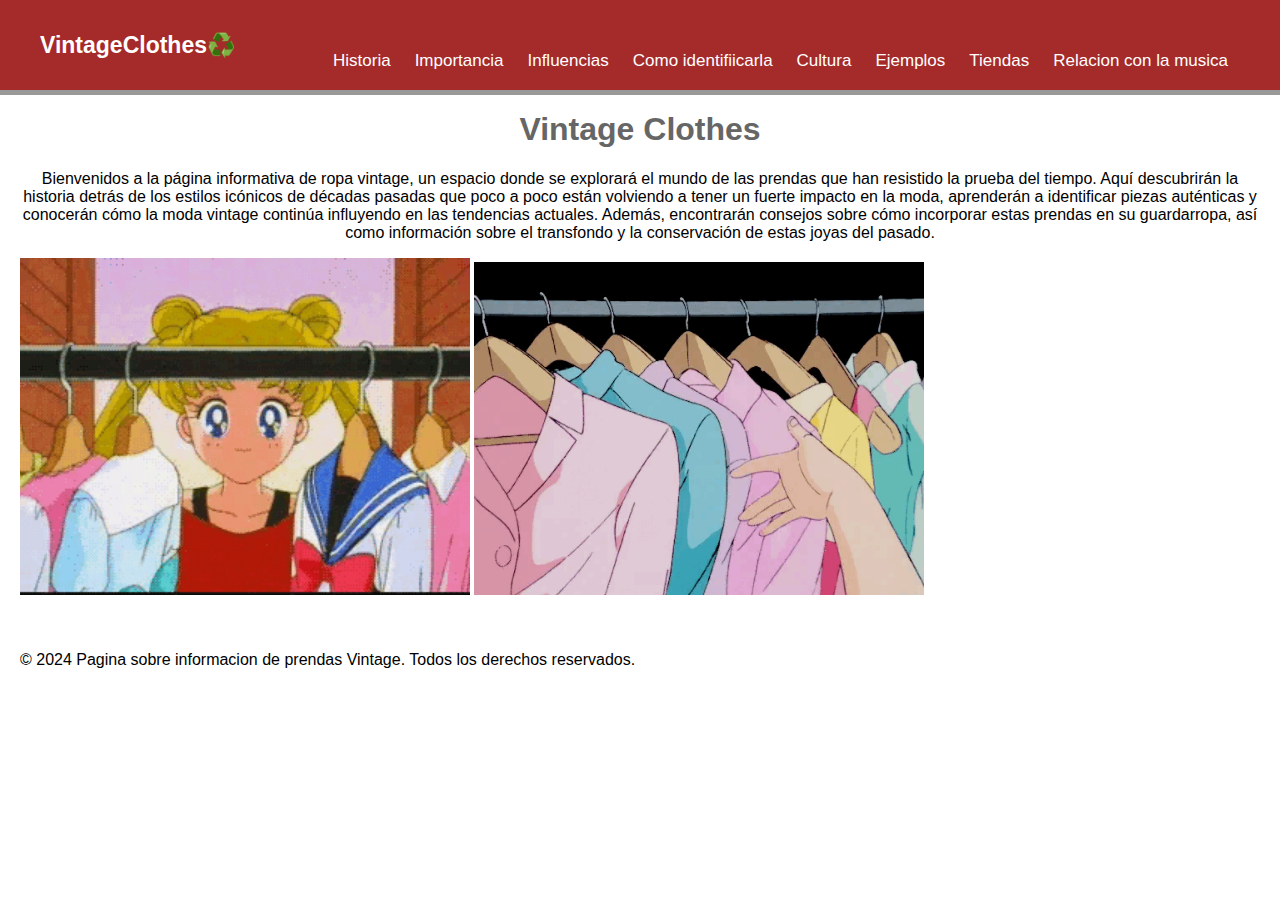
<file: Practica-1SebastianRodriguez/src/main/resources/static/index.html>
<!DOCTYPE html>
<!--
Click nbfs://nbhost/SystemFileSystem/Templates/Licenses/license-default.txt to change this license
Click nbfs://nbhost/SystemFileSystem/Templates/Other/html.html to edit this template
-->
<html lang="es">

    <head>

        <title>VintageClothes♻️</title>
        <meta charset="UTF-8">
        <meta name="description" content="Está página contiene informacion sobre la tendencia actual de utilizar prendas vintage">
        <link href="css/estilos.css" rel="stylesheet" type="text/css"/>

        <style>

        </style>
    </head>
    <body>

        <header class="header">
            <nav class="nav">
                <a href="index.html" class="logo nav-link"> VintageClothes♻️ </a>
                <ul class="nav-menu">

                    <li class="nav-menu-item"><a class="nav-menu-link nav-link" href="Historia.html">Historia</a></li>
                    <li class="nav-menu-item"><a class="nav-menu-link nav-link" href="Importancia.html">Importancia</a></li>
                    <li class="nav-menu-item"><a class="nav-menu-link nav-link" href="Influencias.html">Influencias</a></li>
                    <li class="nav-menu-item"><a class="nav-menu-link nav-link" href="ComoIdentificarla.html">Como identifiicarla</a></li>
                    <li class="nav-menu-item"><a class="nav-menu-link nav-link" href="Cultura.html">Cultura</a></li>
                    <li class="nav-menu-item"><a class="nav-menu-link nav-link" href="Ejemplos.html">Ejemplos</a></li>
                    <li class="nav-menu-item"><a class="nav-menu-link nav-link" href="Tiendas.html">Tiendas</a></li>
                    <li class="nav-menu-item"><a class="nav-menu-link nav-link" href="RelacionConLaMusica.html">Relacion con la musica</a></li>

                </ul>
            </nav>
        </header>
        <div>
            <h1 style="text-align: center; color: #666666;">Vintage Clothes</h1>

            <p style="text-align: center;">Bienvenidos a la página informativa de ropa vintage, un espacio donde se explorará el mundo de las prendas que han resistido la prueba del tiempo. Aquí descubrirán la historia detrás de los estilos icónicos de décadas pasadas que poco a poco están volviendo a tener un fuerte impacto en la moda, aprenderán a identificar piezas auténticas y conocerán cómo la moda vintage continúa influyendo en las tendencias actuales. Además, encontrarán consejos sobre cómo incorporar estas prendas en su guardarropa, así como información sobre el transfondo y la conservación de estas joyas del pasado.</p>


            <div class="gif-container">
                <img src="Imagenes/WHAT TO WEAR.gif" alt="" width="450"/>
                <img src="Imagenes/descargar.gif" alt="" width="450"/>
            </div>

        </div>

        <br>
        <br>
        <p>&copy; 2024 Pagina sobre informacion de prendas Vintage. Todos los derechos reservados.</p>
    </body>
</html>
</file>
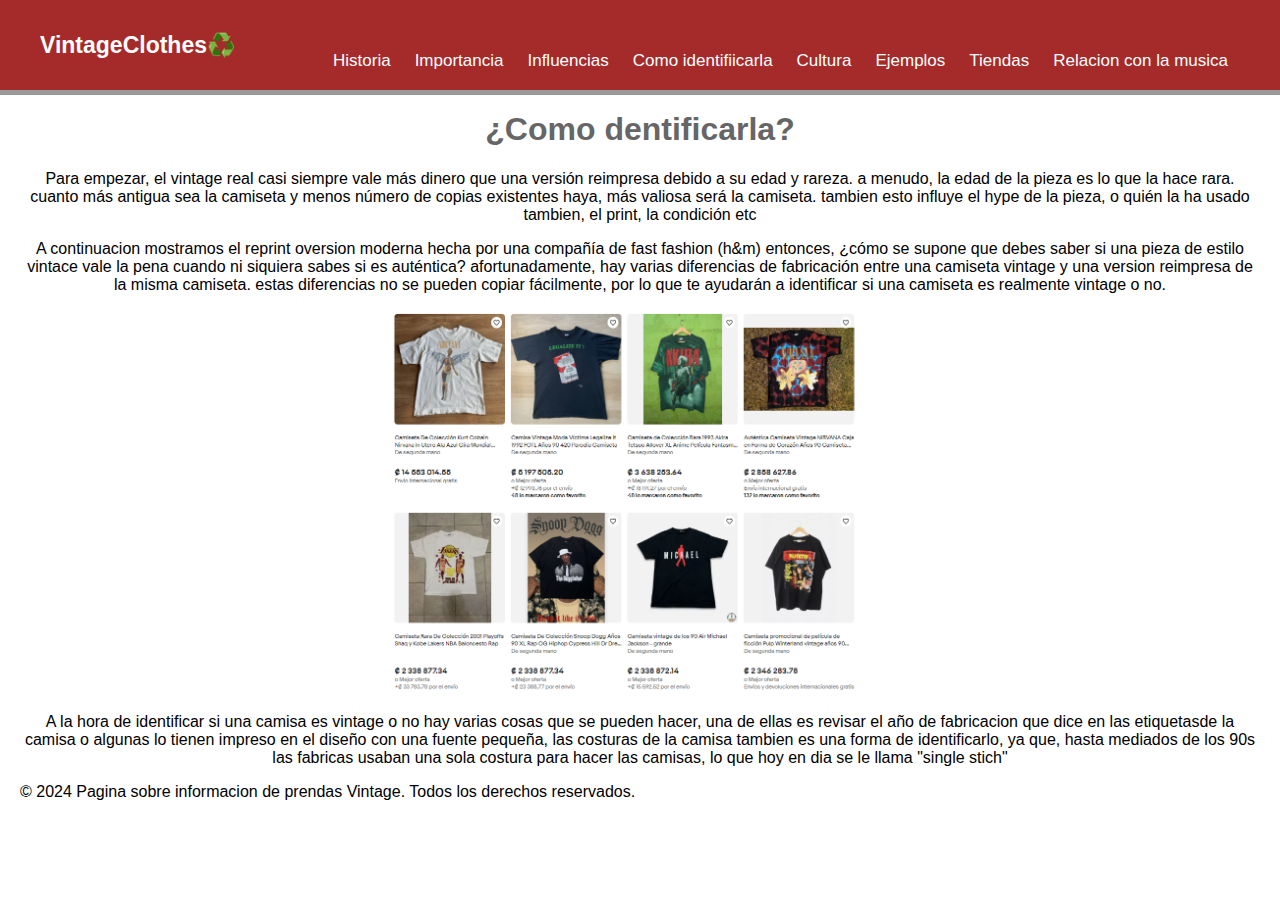
<file: Practica-1SebastianRodriguez/src/main/resources/static/ComoIdentificarla.html>
<!DOCTYPE html>
<!--
Click nbfs://nbhost/SystemFileSystem/Templates/Licenses/license-default.txt to change this license
Click nbfs://nbhost/SystemFileSystem/Templates/Other/html.html to edit this template
-->
<html lang="es">

    <head>

        <title>Como Identificarla♻️</title>
        <meta charset="UTF-8">
        <meta name="description" content="Está página contiene informacion sobre como identificar si una prenda es vintage o no">
        <link href="css/estilos.css" rel="stylesheet" type="text/css"/>

        <style>

        </style>

    <header class="header">
        <nav class="nav">
            <a href="index.html" class="logo nav-link"> VintageClothes♻️ </a>
            <ul class="nav-menu">
                <li class="nav-menu-item"><a class="nav-menu-link nav-link" href="Historia.html">Historia</a></li>
                <li class="nav-menu-item"><a class="nav-menu-link nav-link" href="Importancia.html">Importancia</a></li>
                <li class="nav-menu-item"><a class="nav-menu-link nav-link" href="Influencias.html">Influencias</a></li>
                <li class="nav-menu-item"><a class="nav-menu-link nav-link" href="ComoIdentificarla.html">Como identifiicarla</a></li>
                <li class="nav-menu-item"><a class="nav-menu-link nav-link" href="Cultura.html">Cultura</a></li>
                <li class="nav-menu-item"><a class="nav-menu-link nav-link" href="Ejemplos.html">Ejemplos</a></li>
                <li class="nav-menu-item"><a class="nav-menu-link nav-link" href="Tiendas.html">Tiendas</a></li>
                <li class="nav-menu-item"><a class="nav-menu-link nav-link" href="RelacionConLaMusica.html">Relacion con la musica</a></li>


            </ul>
        </nav>
    </header>


    <div></div>
    <h1 style="text-align: center; color: #666666;">¿Como dentificarla? </h1>

    <p style="text-align: center;">Para empezar, el vintage real casi siempre vale más dinero que una versión reimpresa debido a su edad y rareza.
        a menudo, la edad de la pieza es lo que la hace rara. cuanto más antigua sea la camiseta y menos número de copias existentes
        haya, más valiosa será la camiseta. tambien esto influye el hype de la pieza, o quién la ha usado tambien, el print, la condición etc</p>

    <p style="text-align: center;">A continuacion mostramos el reprint oversion moderna hecha por una compañía de fast fashion (h&m)
        entonces, ¿cómo se supone que debes saber si una pieza de estilo vintace vale la pena cuando ni siquiera sabes si es auténtica?
        afortunadamente, hay varias diferencias de fabricación entre una camiseta vintage y una version reimpresa de la misma camiseta. 
        estas diferencias no se pueden copiar fácilmente, por lo que te ayudarán a identificar si una camiseta es realmente vintage o no.</p>
    <div style="text-align: center;">
        <img src="Imagenes/laquees.png" alt="" width="500"/>
    </div>
    <p style="text-align: center;">A la hora de identificar si una camisa es vintage o no hay varias cosas que se pueden hacer, una de ellas es revisar el año
        de fabricacion que dice en las etiquetasde la camisa o algunas lo tienen impreso en el diseño con una fuente pequeña,
        las costuras de la camisa tambien es una forma de identificarlo, ya que, hasta mediados de los 90s las fabricas usaban una sola costura
        para hacer las camisas, lo que hoy en dia se le llama "single stich"</p>   

    <p>&copy; 2024 Pagina sobre informacion de prendas Vintage. Todos los derechos reservados.</p>


</body>
</html>
</file>
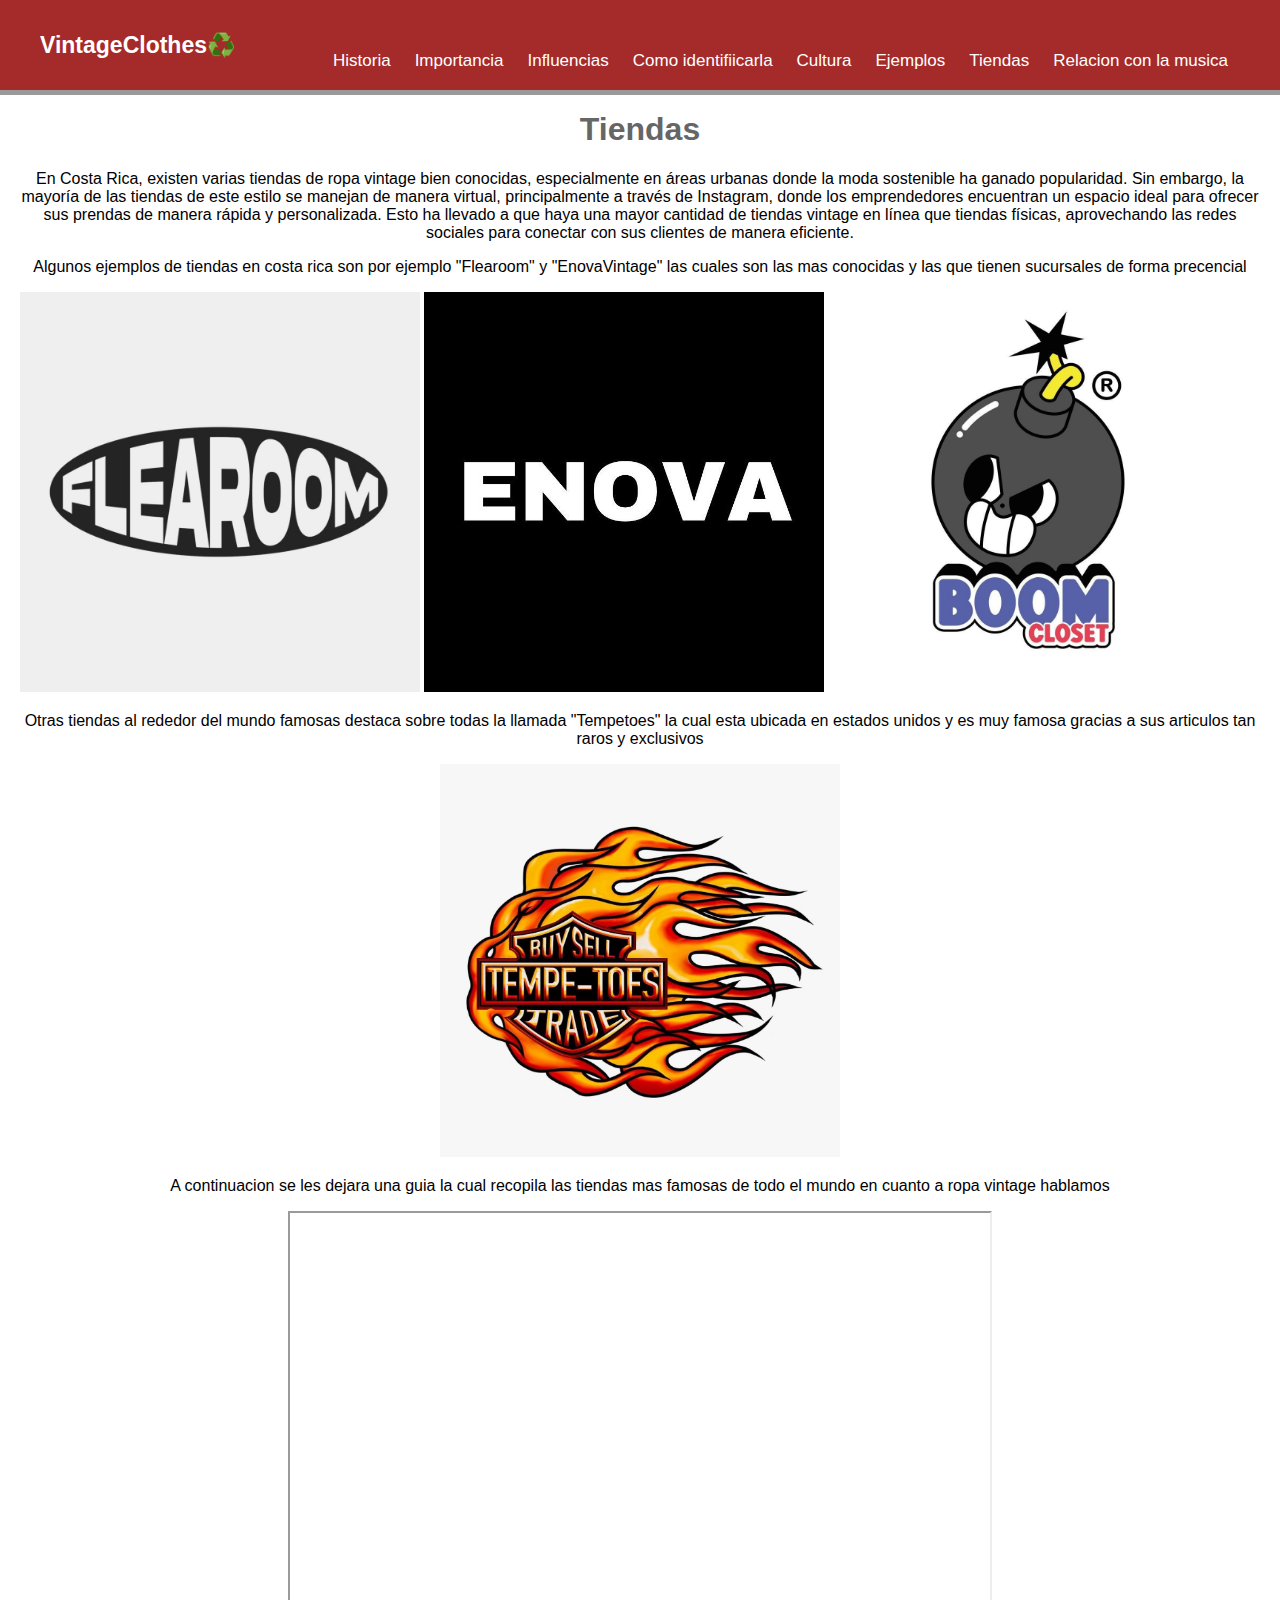
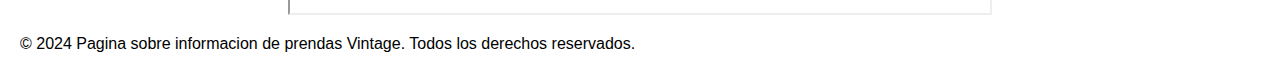
<file: Practica-1SebastianRodriguez/src/main/resources/static/Tiendas.html>
<!DOCTYPE html>
<!--
Click nbfs://nbhost/SystemFileSystem/Templates/Licenses/license-default.txt to change this license
Click nbfs://nbhost/SystemFileSystem/Templates/Other/html.html to edit this template
-->
<html lang="es">
    <head>

        <title>Tiendas♻️</title>
        <meta charset="UTF-8">
        <meta name="description" content="Está página contiene informacion sobre las diferentes tiendas vintage en Costa Rica y al rededor del mundo">
        <link href="css/estilos.css" rel="stylesheet" type="text/css"/>

        <style>

        </style>

    <header class="header">
        <nav class="nav">
            <a href="index.html" class="logo nav-link"> VintageClothes♻️ </a>
            <ul class="nav-menu">
                <li class="nav-menu-item"><a class="nav-menu-link nav-link" href="Historia.html">Historia</a></li>
                <li class="nav-menu-item"><a class="nav-menu-link nav-link" href="Importancia.html">Importancia</a></li>
                <li class="nav-menu-item"><a class="nav-menu-link nav-link" href="Influencias.html">Influencias</a></li>
                <li class="nav-menu-item"><a class="nav-menu-link nav-link" href="ComoIdentificarla.html">Como identifiicarla</a></li>
                <li class="nav-menu-item"><a class="nav-menu-link nav-link" href="Cultura.html">Cultura</a></li>
                <li class="nav-menu-item"><a class="nav-menu-link nav-link" href="Ejemplos.html">Ejemplos</a></li>
                <li class="nav-menu-item"><a class="nav-menu-link nav-link" href="Tiendas.html">Tiendas</a></li>
                <li class="nav-menu-item"><a class="nav-menu-link nav-link" href="RelacionConLaMusica.html">Relacion con la musica</a></li>


            </ul>
        </nav>
    </header>


    <div></div>
    <h1 style="text-align: center; color: #666666;">Tiendas </h1>

    <p style="text-align: center;">En Costa Rica, existen varias tiendas de ropa vintage bien conocidas, especialmente en áreas urbanas donde la moda sostenible ha ganado popularidad. 
        Sin embargo, la mayoría de las tiendas de este estilo se manejan de manera virtual, principalmente a través de Instagram, donde los emprendedores encuentran un espacio ideal para ofrecer sus prendas de manera rápida y personalizada. 
        Esto ha llevado a que haya una mayor cantidad de tiendas vintage en línea que tiendas físicas, aprovechando las redes sociales para conectar con sus clientes de manera eficiente.</p>

    <p style="text-align: center;">Algunos ejemplos de tiendas en costa rica son por ejemplo "Flearoom" y "EnovaVintage" las cuales son las mas conocidas y las que tienen sucursales de forma precencial</p>

    <img src="Imagenes/Flearoom.jpeg" alt="" width="400"/>
    <img src="Imagenes/Enova.jpg" alt="" width="400"/>
    <img src="Imagenes/boomcloset.jpg" alt="" width="400"/>

    <p style="text-align: center;">Otras tiendas al rededor del mundo famosas destaca sobre todas la llamada "Tempetoes" la cual esta ubicada en estados unidos
        y es muy famosa gracias a sus articulos tan raros y exclusivos</p>
    <div style="text-align: center;">
        <img src="Imagenes/tempetoes.jpg" alt="" width="400"/>
    </div>


    <p style="text-align: center;">A continuacion se les dejara una guia la cual recopila las tiendas mas famosas de todo el mundo en cuanto a ropa vintage hablamos </p>
    <div style="text-align: center;">
        <iframe src="https://www.vogue.es/moda/articulos/mejores-tiendas-ropa-vintage-online-plataformas-reventa" width="700" height="400">
        </iframe>
    </div>
</body>

<p>&copy; 2024 Pagina sobre informacion de prendas Vintage. Todos los derechos reservados.</p>

</html>
</file>
<file: Practica-1SebastianRodriguez/src/main/resources/static/css/estilos.css>
/* Comentario */
tbody tr:nth-child(odd) {
    background-color: blue;
    color: white;
}

tbody tr:nth-child(even) {
    background-color: black;
    color: white;
}

body {
    margin: 0;
    box-sizing: border-box;
    font-family: sans-serif;
    padding: 90px 20px 0;
    background-color: white;
}

.header {
    position: fixed;
    top: 0;
    left: 0;
    width: 100%;
    height: 90px;
    background-color: brown; 
    border-bottom: 5px solid #999999; 
}

.logo {
    font-size: 23px;
    font-weight: bold;
    padding: 0 40px;
    line-height: 90px;
}

.nav {
    display: flex;
    justify-content: space-between;
    max-width: 996;
    margin: 0 auto;
}

.nav-link {
    color: white;
    text-decoration: none;    
    font-family: 'Arial', sans-serif; /* Cambiar tipo de letra */
}

.nav-menu {
    display: flex;
    margin-right: 40px;
    list-style: none;
}

.nav-menu-item {
    font-size: 17px;
    margin: 0px;
    line-height: 90px;
    width: max-content;
}

.nav-menu-link {
    padding: 8px 12px;
    border-radius: 10px;
    transition: transform 0.3s; /* Efecto de zoom */
}

.nav-menu-link:hover {
    background-color: #FF4500; /* Cambiar color de fondo al pasar el mouse */
    color: white; /* Cambiar el color de la letra al pasar el mouse */
    transform: scale(1.1); /* Aumentar tamaño al pasar el mouse */
}

.aside {
    position: fixed;
    top: 20%;
    left: 0;
    width: 20%;
    height: 75%;
    background-color: aqua;
}

.section {
    position: fixed;
    top: 20%;
    left: 20%;
    width: 80%;
    height: 75%;
    background-color: bisque;
    overflow-y: scroll;
}

.footer {
    position: fixed;
    bottom: 0;
    left: 0;
    width: 100%;
    height: 5%;
    background-color: #663300;
    text-align: center;
}
</file>
